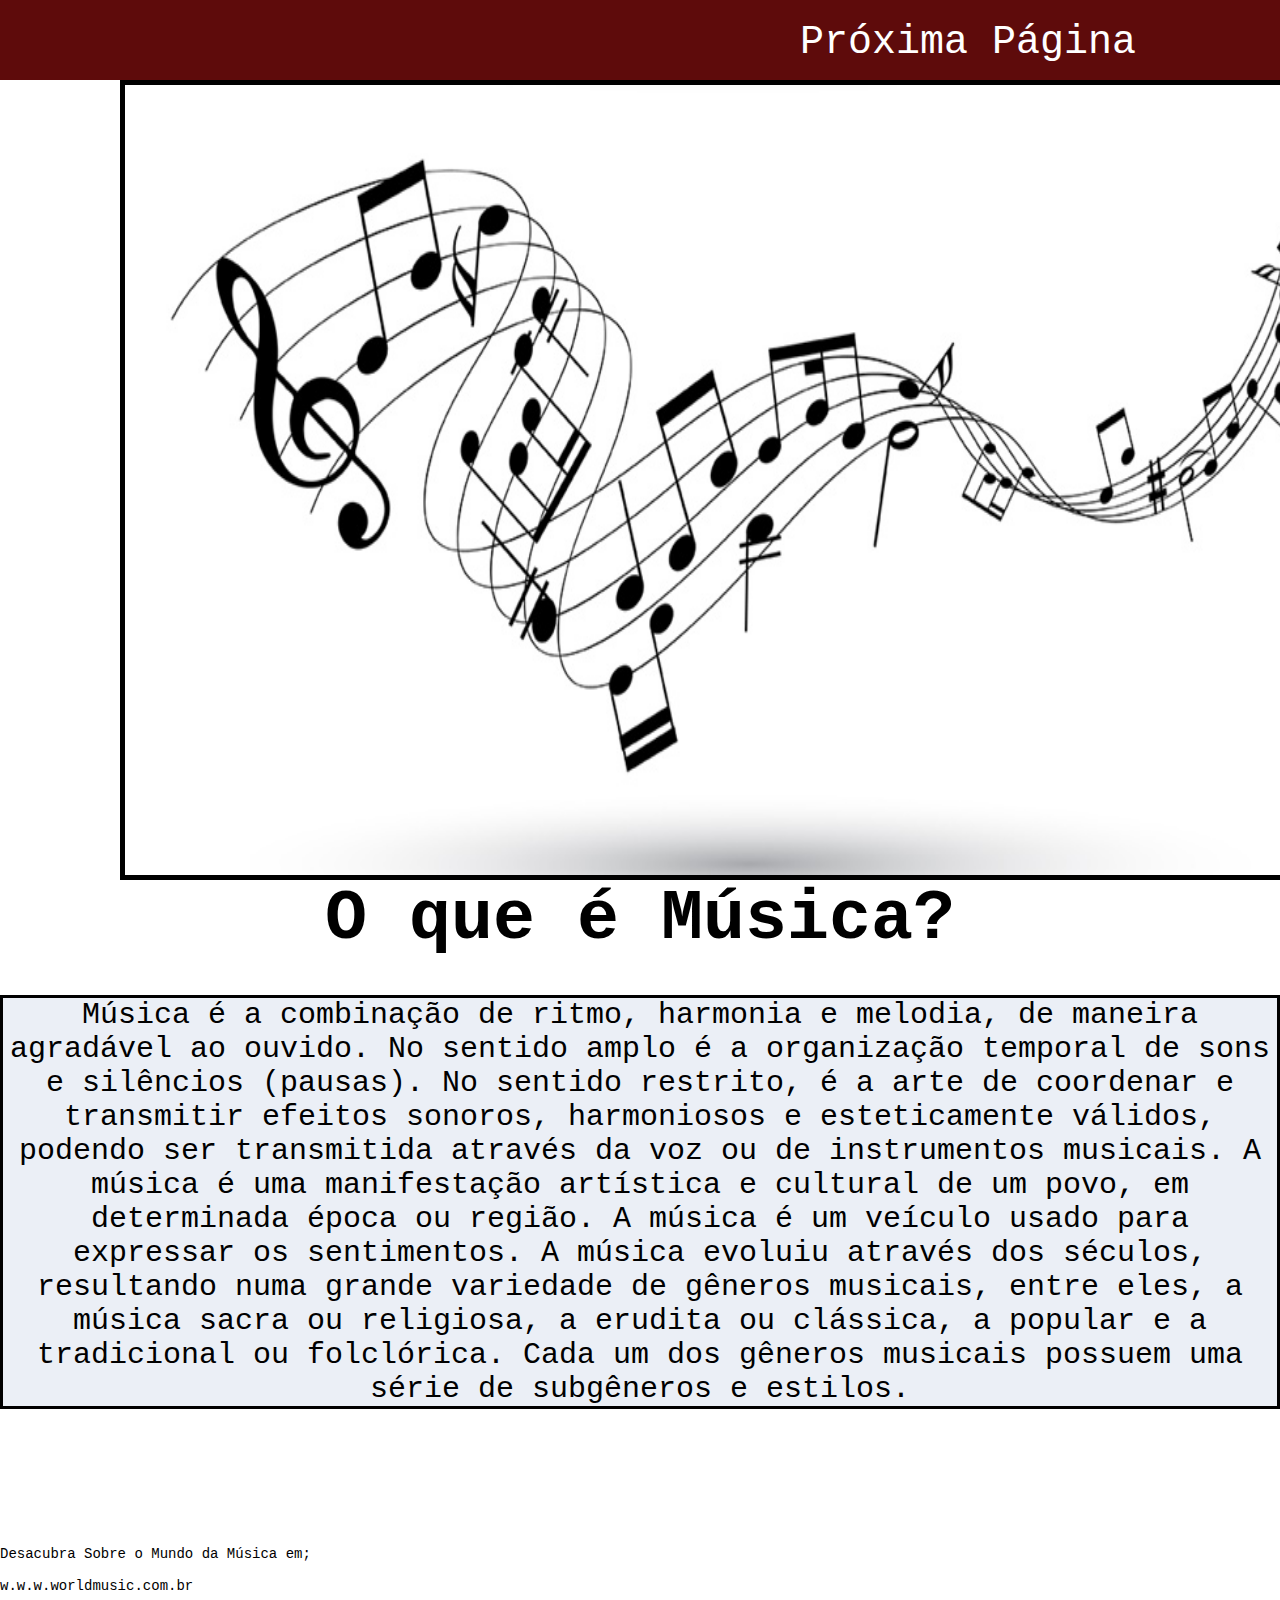
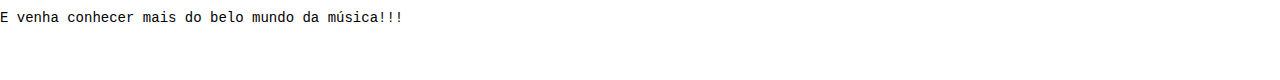
<file: Desafio 13 e 14/index.html>
<!DOCTYPE html>
<html lang="pt-br">

<head>
    <meta charset="UTF-8">
    <meta name="viewport" content="width=device-width, initial-scale=1.0">
    <link rel="stylesheet" href="style.css">
    <link rel="shortcut icon" href="img/faviconcorinthians.png" type="image/x-icon">
    <link rel="shortcut icon" href="img/icons8-música-100.png" type="image/x-icon">
    <title>Desafio 11 e 12</title>
</head>

<body>
    <div class="container" id="container">

        <div class="header" id="box1">
            <header>
                <nav>
                    <ul class="menu" id="menu">
                        <li><a href="index2.html">Próxima Página</a></li>
                    </ul>
                </nav>


            </header>
        </div>


        <div class="article" id="box2">
            <img src="img/30-musicas-de-superacao-que-vao-inspirar-voce.jpg" alt="img">
        </div>

        <div class="article" id="box3">

            <h1>O que é Música?</h1>
            <br><br>
            <p>Música é a combinação de ritmo, harmonia e melodia, de maneira agradável ao ouvido. No sentido amplo é a
                organização temporal de sons e silêncios (pausas). No sentido restrito, é a arte de coordenar e
                transmitir efeitos sonoros, harmoniosos e esteticamente válidos, podendo ser transmitida através da voz
                ou de instrumentos musicais.

                A música é uma manifestação artística e cultural de um povo, em determinada época ou região. A música é
                um veículo usado para expressar os sentimentos.

                A música evoluiu através dos séculos, resultando numa grande variedade de gêneros musicais, entre eles,
                a música sacra ou religiosa, a erudita ou clássica, a popular e a tradicional ou folclórica. Cada um dos
                gêneros musicais possuem uma série de subgêneros e estilos.

            </p>

        </div>

        <div class="footer" id="box4"><br>
            Desacubra Sobre o Mundo da Música em; <br><br>
            w.w.w.worldmusic.com.br
            <br><br>
            E venha conhecer mais do belo mundo da música!!!



        </div>

</body>

</html>
</file>
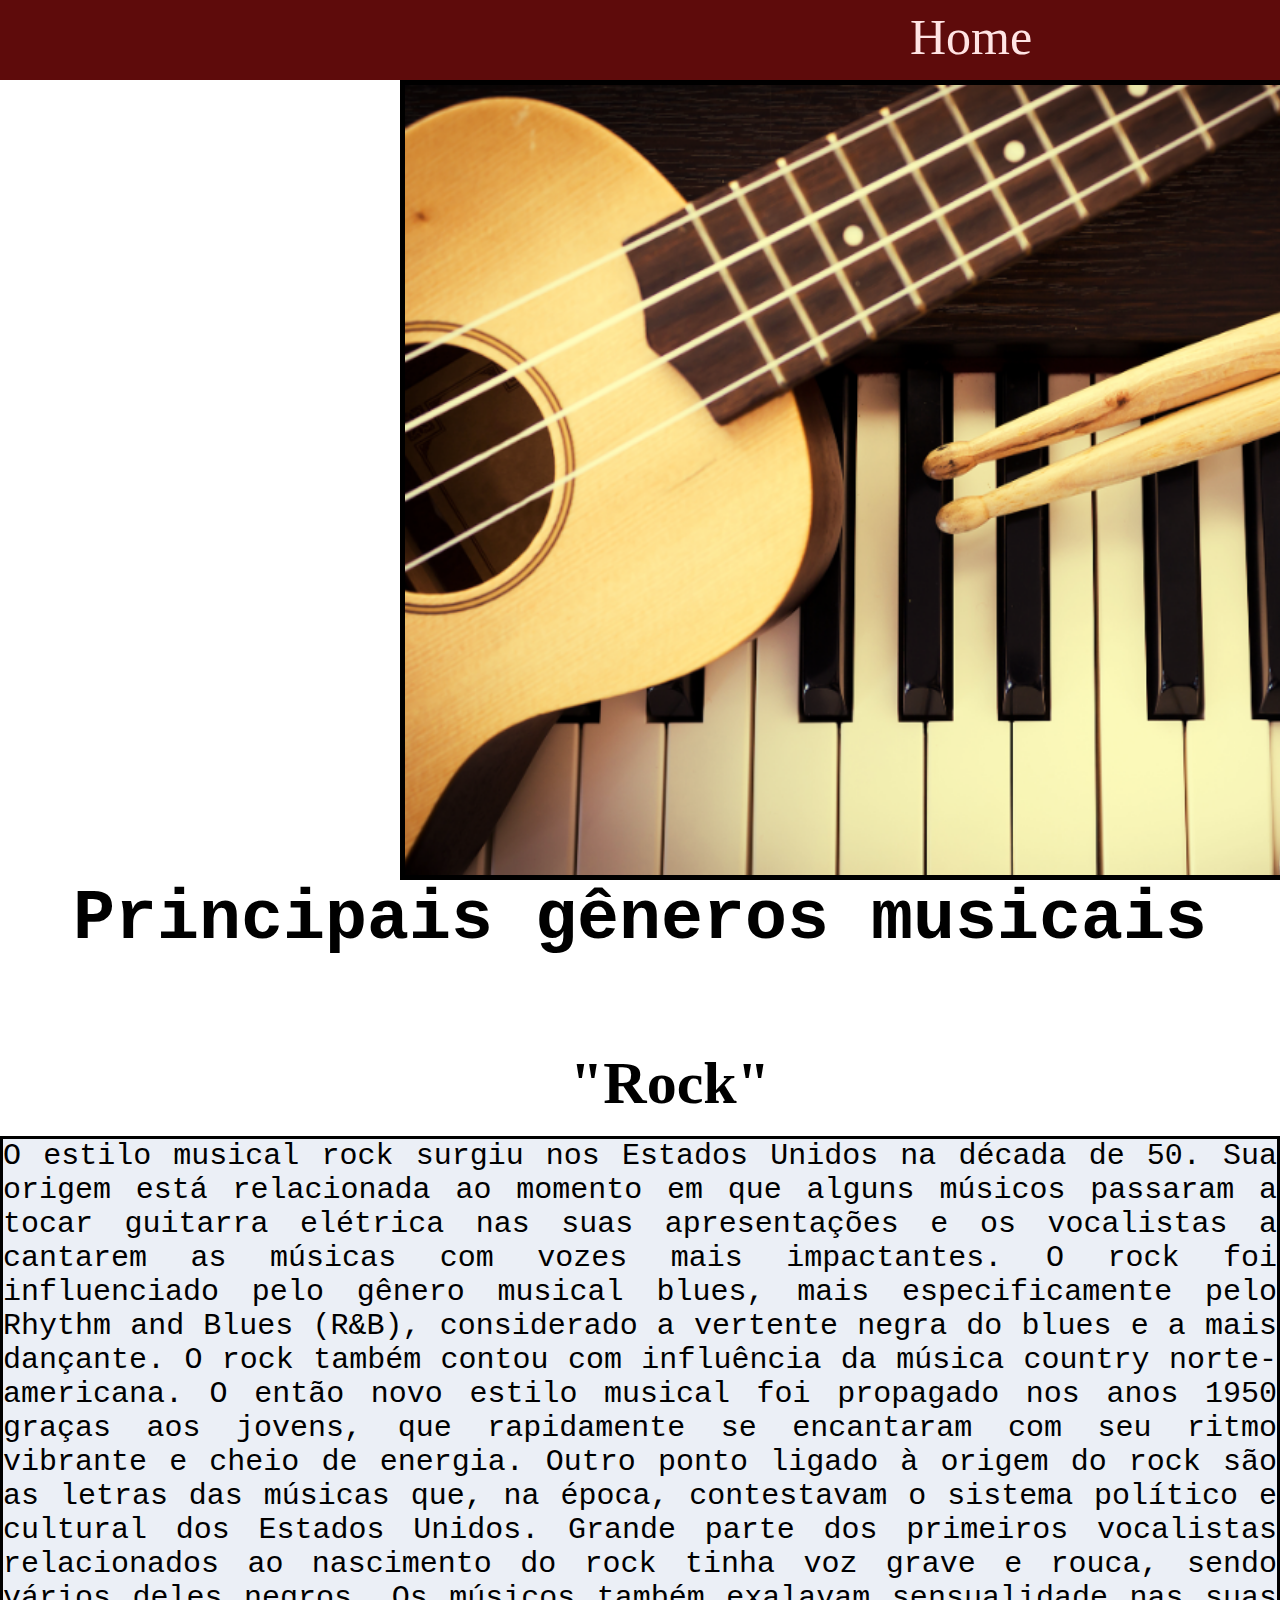
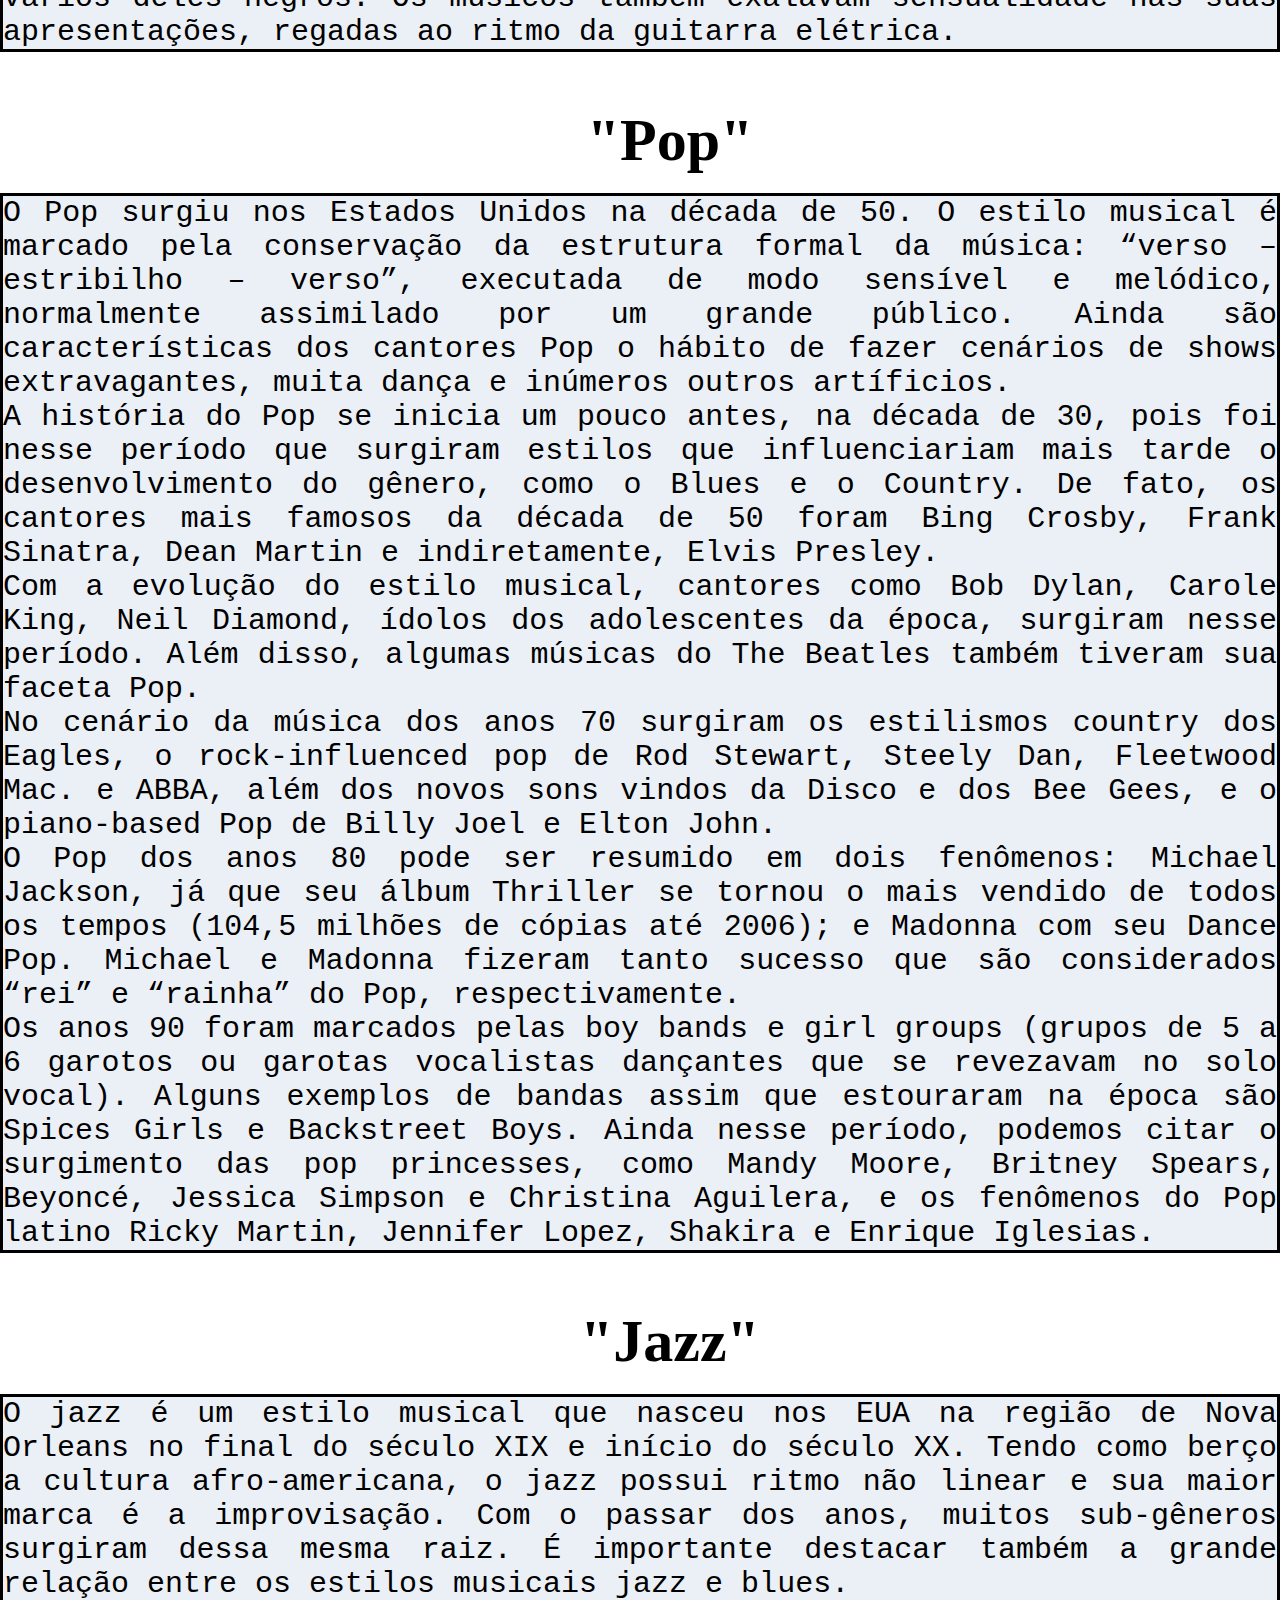
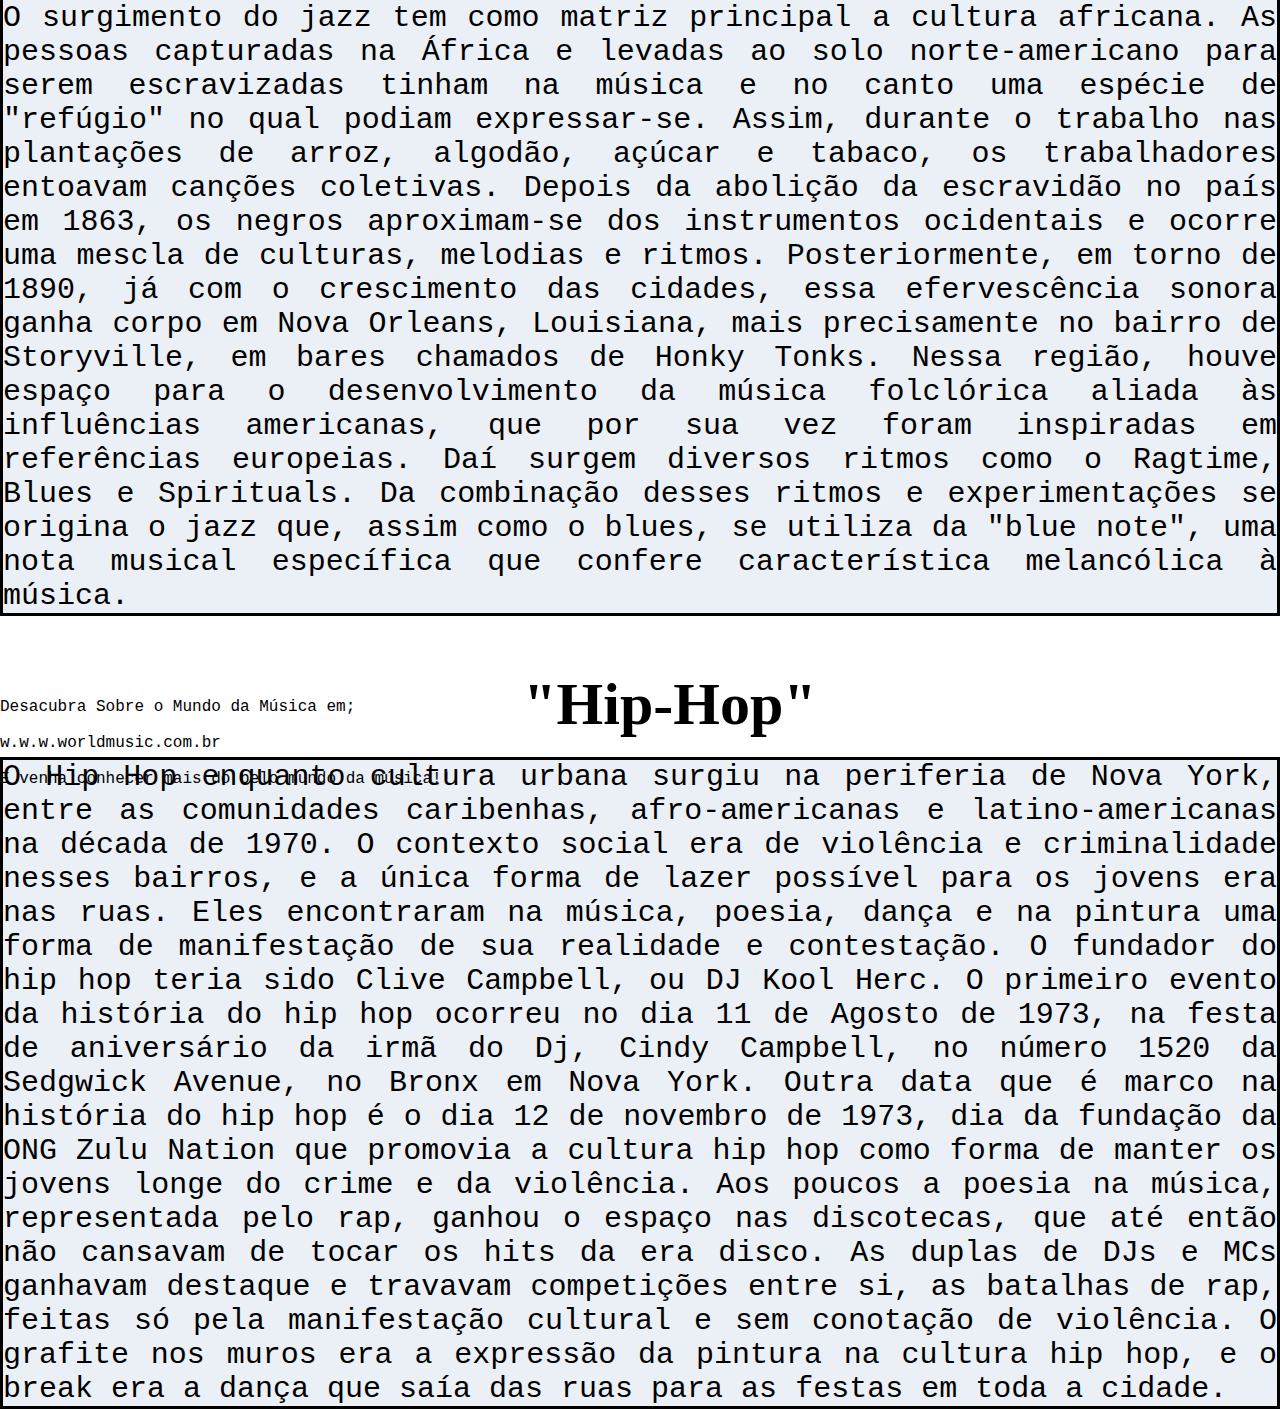
<file: Desafio 13 e 14/index2.html>
<!DOCTYPE html>
<html lang="en">

<head>
    <meta charset="UTF-8">
    <meta name="viewport" content="width=device-width, initial-scale=1.0">
    <link rel="stylesheet" href="style2.css">
    <link rel="shortcut icon" href="img/faviconcorinthians.png" type="image/x-icon">
    <link rel="shortcut icon" href="img/icons8-música-100.png" type="image/x-icon">
    <title>Desafio 13 e 14</title>
    
</head>

<body>
    <div class="header" id="box1">

        <header>
            <nav>
                <ul class="menu" id="menu">
                    <li><a href="index.html">Home</a></li>
                </ul>
            </nav>


        </header>
    </div>
    <div class="article" id="box2">
        <img src="img/2019_05_17_festivalmecfm_carrossel_1925x1270_fm.png" alt="img">
    </div>


    <div class="article" id="box3">
        <h1>Principais gêneros musicais</h1>
        <br>
        <br>
        <br>
        <br>
        <br>

        <h2>"Rock"</h2>
        <br>
        <p>
            O estilo musical rock surgiu nos Estados Unidos na década de 50. Sua origem está relacionada ao momento em
            que alguns músicos passaram a tocar guitarra elétrica nas suas apresentações e os vocalistas a cantarem as
            músicas com vozes mais impactantes.

            O rock foi influenciado pelo gênero musical blues, mais especificamente pelo Rhythm and Blues (R&B),
            considerado a vertente negra do blues e a mais dançante. O rock também contou com influência da música
            country norte-americana.

            O então novo estilo musical foi propagado nos anos 1950 graças aos jovens, que rapidamente se encantaram com
            seu ritmo vibrante e cheio de energia. Outro ponto ligado à origem do rock são as letras das músicas que, na
            época, contestavam o sistema político e cultural dos Estados Unidos.

            Grande parte dos primeiros vocalistas relacionados ao nascimento do rock tinha voz grave e rouca, sendo
            vários deles negros. Os músicos também exalavam sensualidade nas suas apresentações, regadas ao ritmo da
            guitarra elétrica.</p>
        <br><br><br>

        <h2>"Pop"</h2>
        <br>
        <p>
            O Pop surgiu nos Estados Unidos na década de 50. O estilo musical é marcado pela conservação da estrutura
            formal da música: “verso – estribilho – verso”, executada de modo sensível e melódico, normalmente
            assimilado por um grande público. Ainda são características dos cantores Pop o hábito de fazer cenários de
            shows extravagantes, muita dança e inúmeros outros artíficios.

            <br>

            A história do Pop se inicia um pouco antes, na década de 30, pois foi nesse período que surgiram estilos que
            influenciariam mais tarde o desenvolvimento do gênero, como o Blues e o Country. De fato, os cantores mais
            famosos da década de 50 foram Bing Crosby, Frank Sinatra, Dean Martin e indiretamente, Elvis Presley.

            <br>

            Com a evolução do estilo musical, cantores como Bob Dylan, Carole King, Neil Diamond, ídolos dos
            adolescentes da época, surgiram nesse período. Além disso, algumas músicas do The Beatles também tiveram sua
            faceta Pop.

            <br>

            No cenário da música dos anos 70 surgiram os estilismos country dos Eagles, o rock-influenced pop de Rod
            Stewart, Steely Dan, Fleetwood Mac. e ABBA, além dos novos sons vindos da Disco e dos Bee Gees, e o
            piano-based Pop de Billy Joel e Elton John.

            <br>

            O Pop dos anos 80 pode ser resumido em dois fenômenos: Michael Jackson, já que seu álbum Thriller se tornou
            o mais vendido de todos os tempos (104,5 milhões de cópias até 2006); e Madonna com seu Dance Pop. Michael e
            Madonna fizeram tanto sucesso que são considerados “rei” e “rainha” do Pop, respectivamente.
            <br>

            Os anos 90 foram marcados pelas boy bands e girl groups (grupos de 5 a 6 garotos ou garotas vocalistas
            dançantes que se revezavam no solo vocal). Alguns exemplos de bandas assim que estouraram na época são
            Spices Girls e Backstreet Boys. Ainda nesse período, podemos citar o surgimento das pop princesses, como
            Mandy Moore, Britney Spears, Beyoncé, Jessica Simpson e Christina Aguilera, e os fenômenos do Pop latino
            Ricky Martin, Jennifer Lopez, Shakira e Enrique Iglesias.
        </p>

        <br><br><br>

        <h2>"Jazz"</h2>
        <br>
        <p>
            O jazz é um estilo musical que nasceu nos EUA na região de Nova Orleans no final do século XIX e início do
            século XX.

            Tendo como berço a cultura afro-americana, o jazz possui ritmo não linear e sua maior marca é a
            improvisação. Com o passar dos anos, muitos sub-gêneros surgiram dessa mesma raiz.

            É importante destacar também a grande relação entre os estilos musicais jazz e blues.

            <br>
            O surgimento do jazz tem como matriz principal a cultura africana. As pessoas capturadas na África e levadas
            ao solo norte-americano para serem escravizadas tinham na música e no canto uma espécie de "refúgio" no qual
            podiam expressar-se.

            Assim, durante o trabalho nas plantações de arroz, algodão, açúcar e tabaco, os trabalhadores entoavam
            canções coletivas.

            Depois da abolição da escravidão no país em 1863, os negros aproximam-se dos instrumentos ocidentais e
            ocorre uma mescla de culturas, melodias e ritmos.

            Posteriormente, em torno de 1890, já com o crescimento das cidades, essa efervescência sonora ganha corpo em
            Nova Orleans, Louisiana, mais precisamente no bairro de Storyville, em bares chamados de Honky Tonks.

            Nessa região, houve espaço para o desenvolvimento da música folclórica aliada às influências americanas, que
            por sua vez foram inspiradas em referências europeias. Daí surgem diversos ritmos como o Ragtime, Blues e
            Spirituals.

            Da combinação desses ritmos e experimentações se origina o jazz que, assim como o blues, se utiliza da "blue
            note", uma nota musical específica que confere característica melancólica à música.
        </p>

        <br><br><br>

        <h2>"Hip-Hop"</h2>
        <br>
        <p>
            O Hip Hop enquanto cultura urbana surgiu na periferia de Nova York, entre as comunidades caribenhas,
            afro-americanas e latino-americanas na década de 1970. O contexto social era de violência e criminalidade
            nesses bairros, e a única forma de lazer possível para os jovens era nas ruas. Eles encontraram na música,
            poesia, dança e na pintura uma forma de manifestação de sua realidade e contestação.

            O fundador do hip hop teria sido Clive Campbell, ou DJ Kool Herc. O primeiro evento da história do hip hop
            ocorreu no dia 11 de Agosto de 1973, na festa de aniversário da irmã do Dj, Cindy Campbell, no número 1520
            da Sedgwick Avenue, no Bronx em Nova York.

            Outra data que é marco na história do hip hop é o dia 12 de novembro de 1973, dia da fundação da ONG Zulu
            Nation que promovia a cultura hip hop como forma de manter os jovens longe do crime e da violência.

            Aos poucos a poesia na música, representada pelo rap, ganhou o espaço nas discotecas, que até então não
            cansavam de tocar os hits da era disco. As duplas de DJs e MCs ganhavam destaque e travavam competições
            entre si, as batalhas de rap, feitas só pela manifestação cultural e sem conotação de violência. O grafite
            nos muros era a expressão da pintura na cultura hip hop, e o break era a dança que saía das ruas para as
            festas em toda a cidade.</p>


    </div>
    <div class="footer" id="box4"><br>
        Desacubra Sobre o Mundo da Música em; <br><br>
        w.w.w.worldmusic.com.br
        <br><br>
        E venha conhecer mais do belo mundo da música!!!
    </div>
</body>

</html>
</file>
<file: Desafio 13 e 14/style.css>
* {
    margin: 0;
    padding: 0;

}

body {
    background-color: rgb(255, 255, 255);
    color: black;

}

@media only screen and (min-width: 1920px) {
    #box2 {
      justify-content: space-between;
      padding: 3px;
      position: relative;
      right: 18px;
      
    }
  
}

  


.container {
    font-family: 'Courier New', Courier, monospace;
    background-color: rgba(0, 0, 0, 0);
    height: 100%;
    width: 100%;
    color: rgb(0, 0, 0);



}


#box1 {
    height: 80px;
    width: 100%;
    background-color: rgb(94, 11, 11);
    background-repeat: no-repeat;


}




#box2 {

    height: 800px;
    width: 100%;
    background-color: rgba(255, 255, 255, 0);
    float: left;
    font-weight: bold;
    display: flex;
    background-repeat: no-repeat;
   
    
   
   
}


#box3 {
    height: 650px;
    width: 100%;
    background-color: rgba(255, 255, 255, 0);
    flex-direction: column;
    display: flex;


}

#box4 {
    height: 150px;
    width: 100%;
    background-color: rgba(255, 255, 255, 0);
    font-size: 14px;
   
}

.menu {
    list-style-type: none;
    margin: 0;
    padding: 0;
}

.menu li {
    display: inline;
    margin-right: 30px;
    font-size: 40px;
    position: relative;
    left: 800px;
    top: 20px;


}


.menu li a {
    color: white;
    text-decoration: none;


}



h1 {
    text-align: center;
    font-family: 'Courier New', Courier, monospace;
    font-size: 70px;
}

p {
    text-align: center;
    font-family: 'Courier New', Courier, monospace;
    font-size: 30px;
    border: solid black 3px;
    background-color: rgb(235, 239, 246);    
}

img {
    left: 120px;
   position: relative;
   max-width: 100%;
   border: solid black 5px;
}
</file>
<file: Desafio 13 e 14/style2.css>
* {
    margin: 0;
    padding: 0;

}

@media only screen and (min-width: 1920px) {
    #box2 {
        justify-content: space-between;
        padding: 5px;
        position: relative;
        right: 18px;

    }

}




body {
    background-color: rgb(255, 255, 255);


}

.container {
    font-family: 'Courier New', Courier, monospace;
    background-color: rgba(0, 0, 0, 0);
    height: 100%;
    width: 100%;
    color: rgb(0, 0, 0);



}


#box1 {
    height: 80px;
    width: 100%;
    background-color: rgb(94, 11, 11);
    background-repeat: no-repeat;

}


#box2 {

    height: 800px;
    width: 100%;
    background-color: rgba(16, 78, 137, 0);
    float: left;
    font-weight: bold;
    display: flex;
    background-repeat: no-repeat;

}


#box3 {
    height: 3000px;
    width: 100%;
    background-color: rgba(255, 255, 255, 0);
    flex-direction: column;
    display: flex;


}

#box4 {                                     
    height: 100px;
    width: 100%;
    background-color: rgba(94, 11, 11, 0);
    font-family: 'Courier New', Courier, monospace;
                                                          
}

img {
    left: 400px;
    position: relative;
    max-width: 100%;
    border: solid black 5px;
}



menu {
    list-style-type: none;
    margin: 0;
    padding: 0;
}

.menu li {
    display: inline;
    font-size: 50px;
    left: 910px;
    position: relative;
    top: 8px;


}


.menu li a {
    color: #ffe4e4;
    text-decoration: none;


}



h1 {
    text-align: center;
    font-family:'Courier New', Courier, monospace;
    font-size: 70px;
}

p {
    text-align: justify;
    font-family: 'Courier New', Courier, monospace;
    font-size: 30px;
    border: solid black 3px;
    background-color: rgb(235, 239, 246);
}



h2 {
    font-size: 60px;
    left: 30px;
    position: relative;
    text-align:center;

}
</file>
